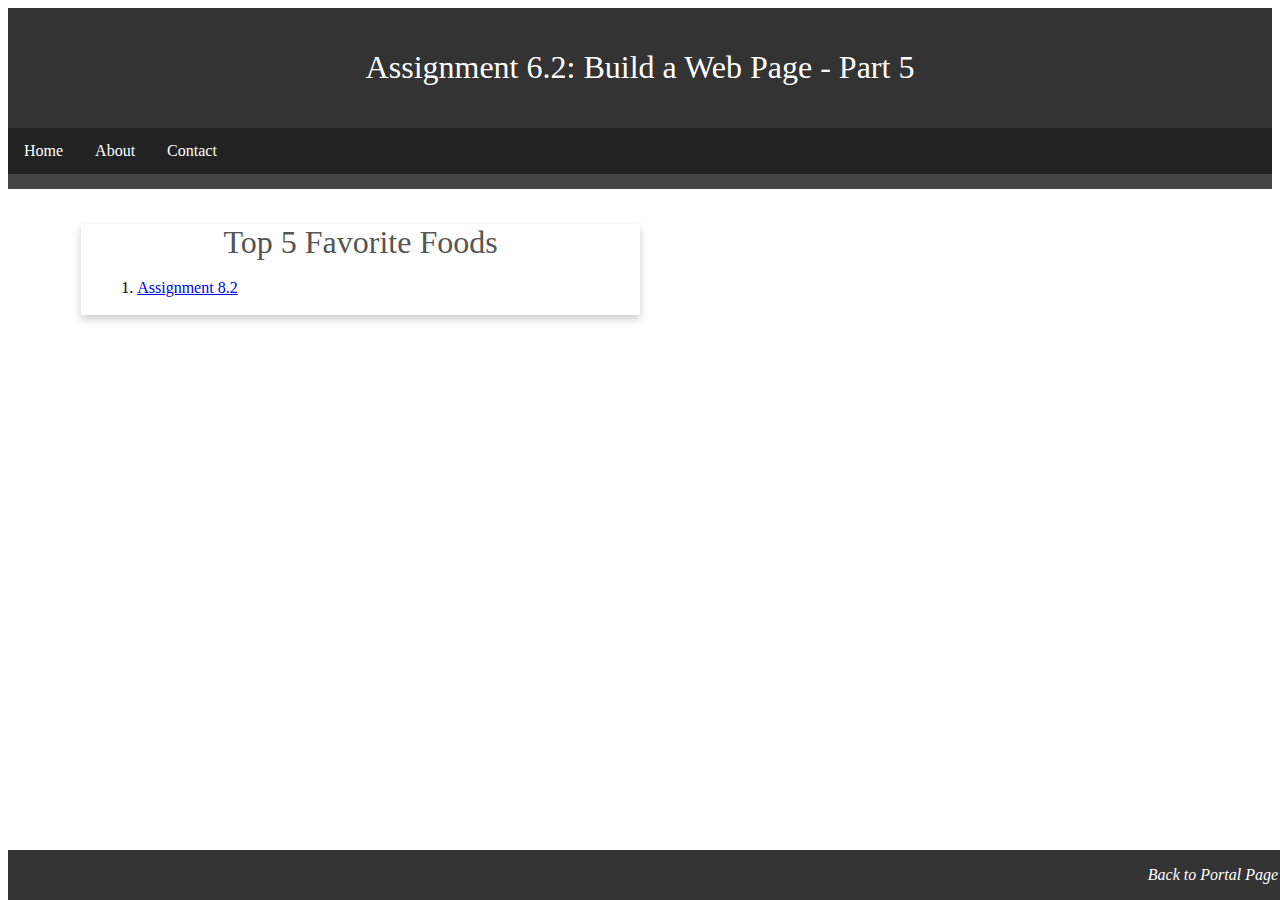
<file: index.html>
<!DOCTYPE html>
<html lang="en">

<head>
    <meta charset="UTF-8">
    <meta name="viewport" content="width=device-width, initial-scale=1.0">
    <title>CSD 340 Web Development with HTML and CSS</title>
    <link rel="stylesheet" href="styles.css">
</head>

<body>
    <header>
        <h1>Assignment 6.2: Build a Web Page - Part 5</h1>
    </header>
    <div id="navbar">
        <a href="#">Home</a>
        <a href="#">About</a>
        <a href="#">Contact</a>
    </div>

    <div id="container">
        <div class="card">
            <div class="card-title">Top 5 Favorite Foods</div>
            <div class="card-content">
                <ol>
                    <li><a href="https://wbhudgins.github.io/csd-340/module-8/Hudgins_Mod8_2.html" target="_blank">Assignment 8.2</a></li>
                </ol>
            </div>
        </div>
    </div>

    <footer>
        <p><a href="#">Back to Portal Page</a></p>
    </footer>
</body>

</html>
</file>
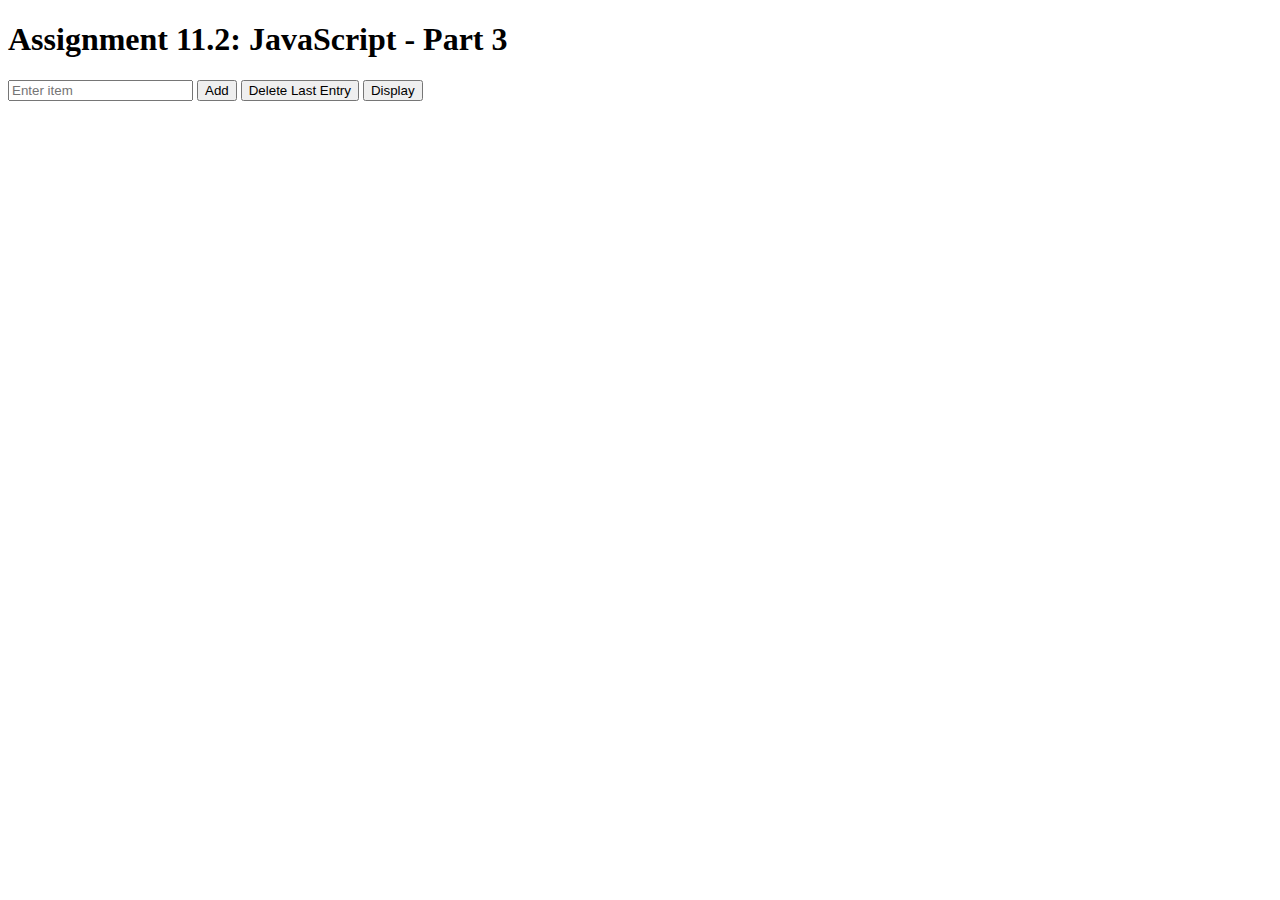
<file: module-11/index.html>
<!DOCTYPE html>
<html lang="en">

<head>
    <meta charset="UTF-8">
    <meta name="viewport" content="width=device-width, initial-scale=1.0">
    <title>CSD 340 Web Development with HTML and CSS</title>
    <script type="text/javascript">
        let itemsArray = [];

        function addItem() {
            let textBoxValue = document.getElementById('itemInput').value;
            itemsArray.push(textBoxValue);
            alert('Added: ' + textBoxValue + ' at position ' + itemsArray.length);
        }

        function deleteLastItem() {
            if (itemsArray.length > 0) {
                let deletedItem = itemsArray.pop();
                alert('Deleted: ' + deletedItem);
            } else {
                alert('No items to delete.');
            }
        }

        function displayItems() {
            let displayArea = document.getElementById('displayArea');
            displayArea.innerHTML = '';  // Clear previous contents
            itemsArray.forEach((item, index) => {
                displayArea.innerHTML += (index + 1) + '. ' + item + '<br>';
            });
        }
    </script>
</head>

<body>
    <h1>Assignment 11.2: JavaScript - Part 3</h1>

    <input type="text" id="itemInput" placeholder="Enter item">
    <button onclick="addItem()">Add</button>
    <button onclick="deleteLastItem()">Delete Last Entry</button>
    <button onclick="displayItems()">Display</button>

    <div id="displayArea"></div>

</body>

</html>
</file>
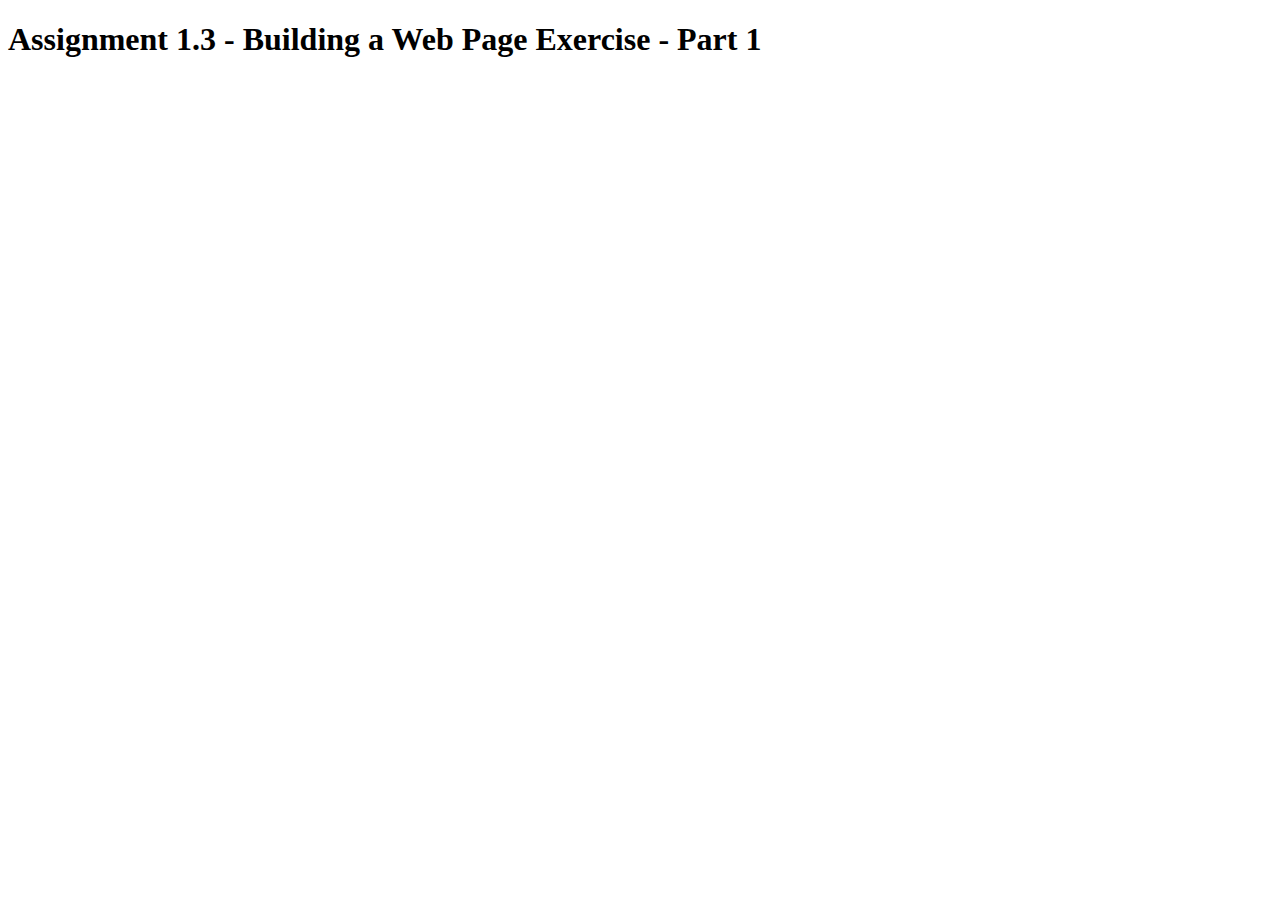
<file: module-1/hudgins_Mod1_3.html>
<!-- Prof. Sue Sampson : Assignment 1.3 -->
<!DOCTYPE html>
<html lang="en">

<head>
    <meta charset="UTF-8">
    <meta name="viewport" content="width=device-width, initial-scale=1.0">
    <title>CSD 340 Web Development with HTML and CSS</title>
</head>

<body>
    <h1>Assignment 1.3 - Building a Web Page Exercise - Part 1</h1>
</body>

</html>
</file>
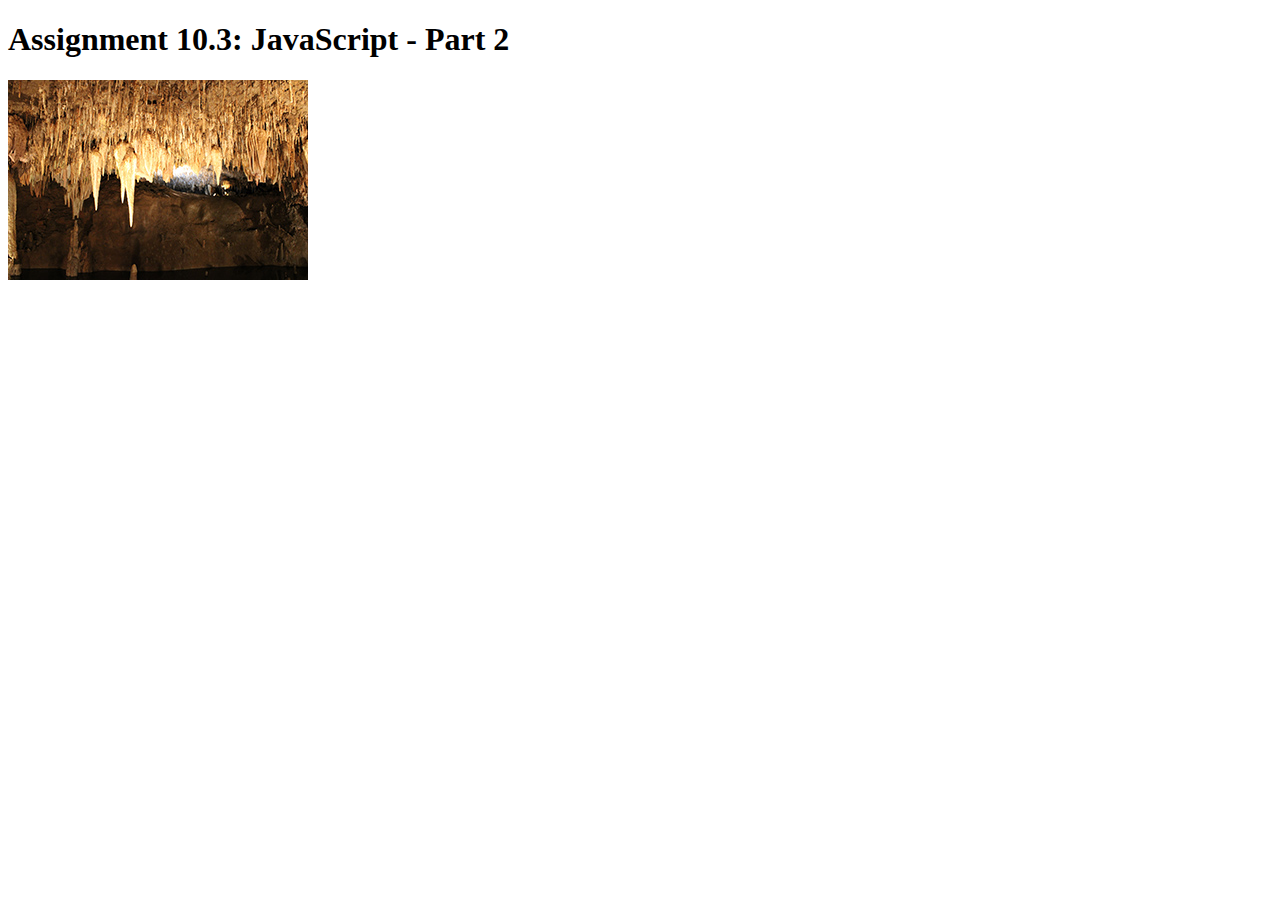
<file: module-10/Hudgins_Mod10_3.html>
<!DOCTYPE html>
<html lang="en">

<head>
    <meta charset="UTF-8">
    <meta name="viewport" content="width=device-width, initial-scale=1">
    <title>CSD 340 Web Development with HTML and CSS</title>
</head>

<body>
    <h1>Assignment 10.3: JavaScript - Part 2</h1>

    <img id="changeable-image" src="images/cave.jpg" alt="Hover to change image" onmouseover="changeImage()"
        onmouseout="resetImage()" onclick="imageClicked()" />

    <script>
        function imageClicked() {
            alert("Image Clicked!");
        }

        function changeImage() {
            document.getElementById('changeable-image').src = 'images/moon.jpg';
        }

        function resetImage() {
            document.getElementById('changeable-image').src = 'images/cave.jpg';
        }
    </script>
</body>

</html>
</file>
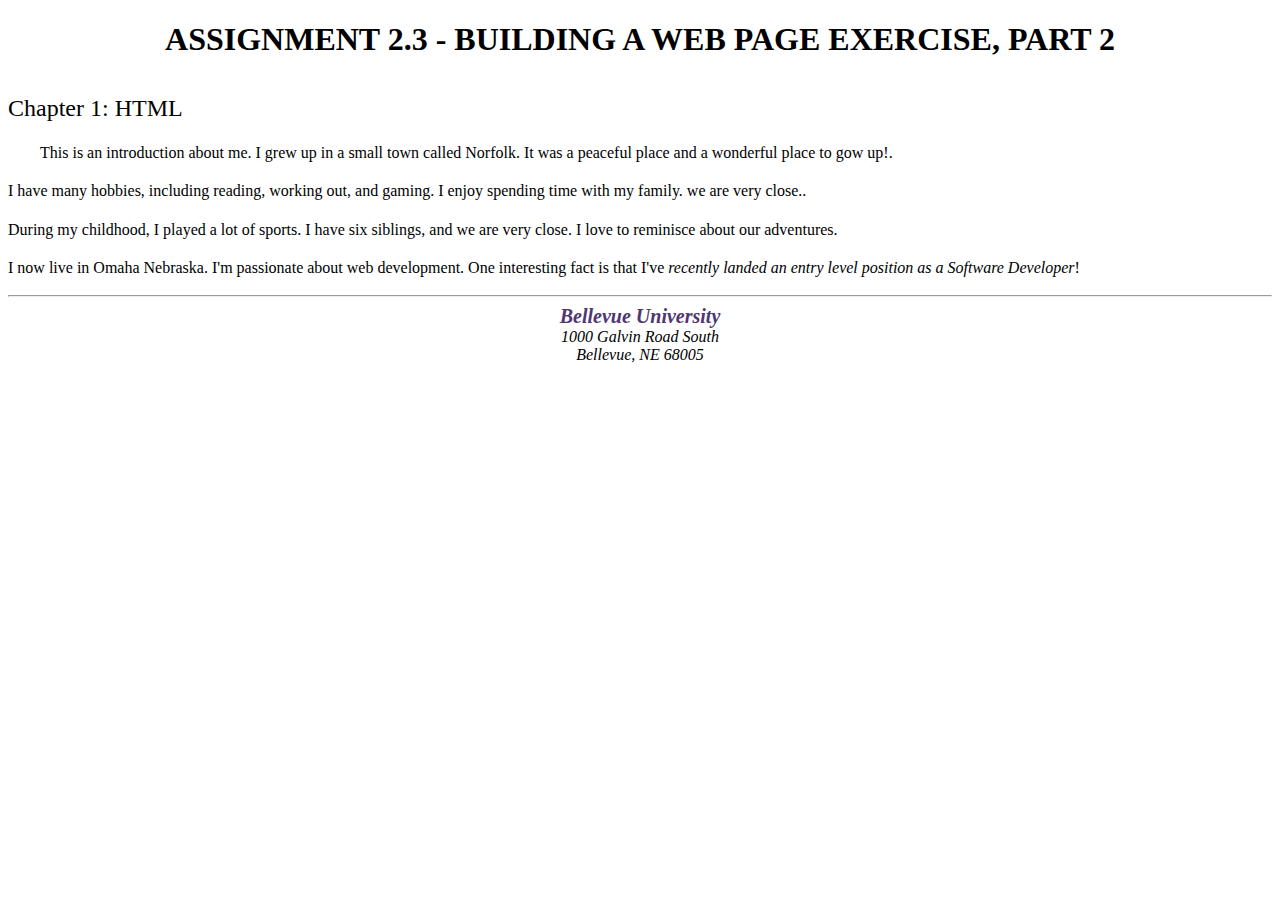
<file: module-2/hudgins_Mod2_2.html>
<!DOCTYPE html>
<html lang="en">

<head>
    <meta charset="UTF-8">
    <meta name="viewport" content="width=device-width, initial-scale=1.0">
    <meta http-equiv="X-UA-Compatible" content="ie=edge">
    <meta name="description" content="Assignment for CSD 340">
    <link rel="stylesheet" href="hudgins_Mod2_2.css">
    <title>CSD 340 Development with HTML and CSS</title>
</head>

<body>
    <div id="container">
        <h1>Assignment 2.3 - Building a Web Page Exercise, Part 2</h1>
        <h2>Chapter 1: HTML</h2>

        <p class="intro">This is an introduction about me. I grew up in a small town called Norfolk. It was a peaceful place and a wonderful place to gow up!.</p>
        <p>I have many hobbies, including reading, working out, and gaming. I enjoy spending time with my family. we are very close..</p>
        <p>During my childhood, I played a lot of sports. I have six siblings, and we are very close. I love to
            reminisce about our adventures.</p>
        <p>I now live in Omaha Nebraska. I'm passionate about web development. One interesting fact is that I've <span
                class="sentence">recently landed an entry level position as a Software Developer</span>!</p>

        <hr />

        <address>
            <a href="https://www.bellevue.edu/" style="display: block;">Bellevue University</a>
            1000 Galvin Road South<br>
            Bellevue, NE 68005
        </address>
    </div>
</body>

</html>
</file>
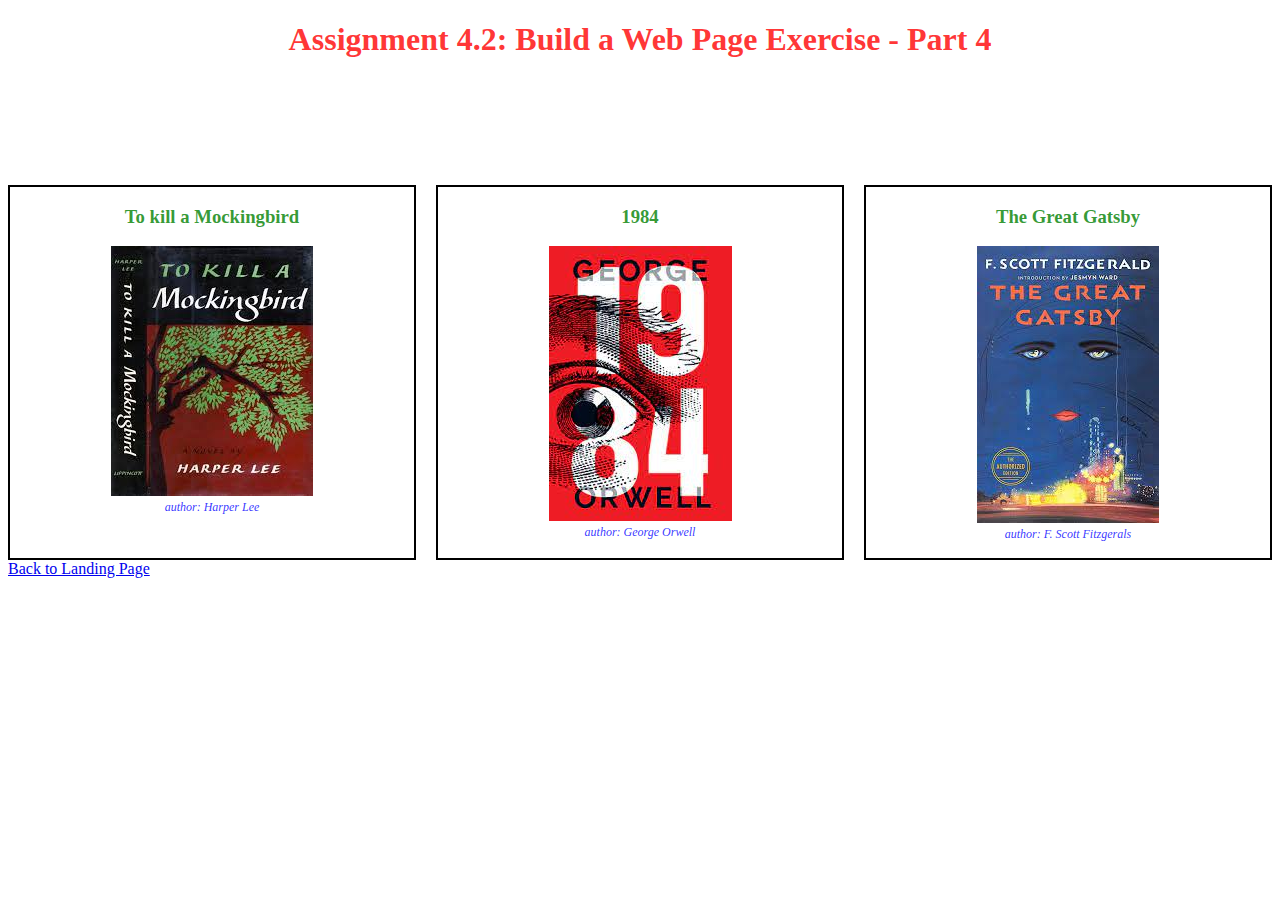
<file: module-4/Hudgins_Module4_2.html>
<!DOCTYPE html>
<html>

<head>
    <title>CSD 340 Web Development with HTML and CSS</title>
    <link rel="stylesheet" type="text/css" href="Hudgins_Module4_2.css">
</head>

<body>

    <div id="container">
        <h1>Assignment 4.2: Build a Web Page Exercise - Part 4</h1>

        <div id="image-gallery">
            <div class="grid-item">
                <h3>To kill a Mockingbird</h3>
                <figure>
                    <img src="images/book1.jpg" alt="Book 1">
                    <figcaption>author: Harper Lee</figcaption>
                </figure>
            </div>

            <div class="grid-item">
                <h3>1984</h3>
                <figure>
                    <img src="images/book2.jpg" alt="Book 2">
                    <figcaption>author: George Orwell</figcaption>
                </figure>
            </div>

            <div class="grid-item">
                <h3>The Great Gatsby</h3>
                <figure>
                    <img src="images/book3.jpg" alt="Book 3">
                    <figcaption>author: F. Scott Fitzgerals</figcaption>
                </figure>
            </div>
        </div>

        <a href="index.html">Back to Landing Page</a>
    </div>

</body>

</html>
</file>
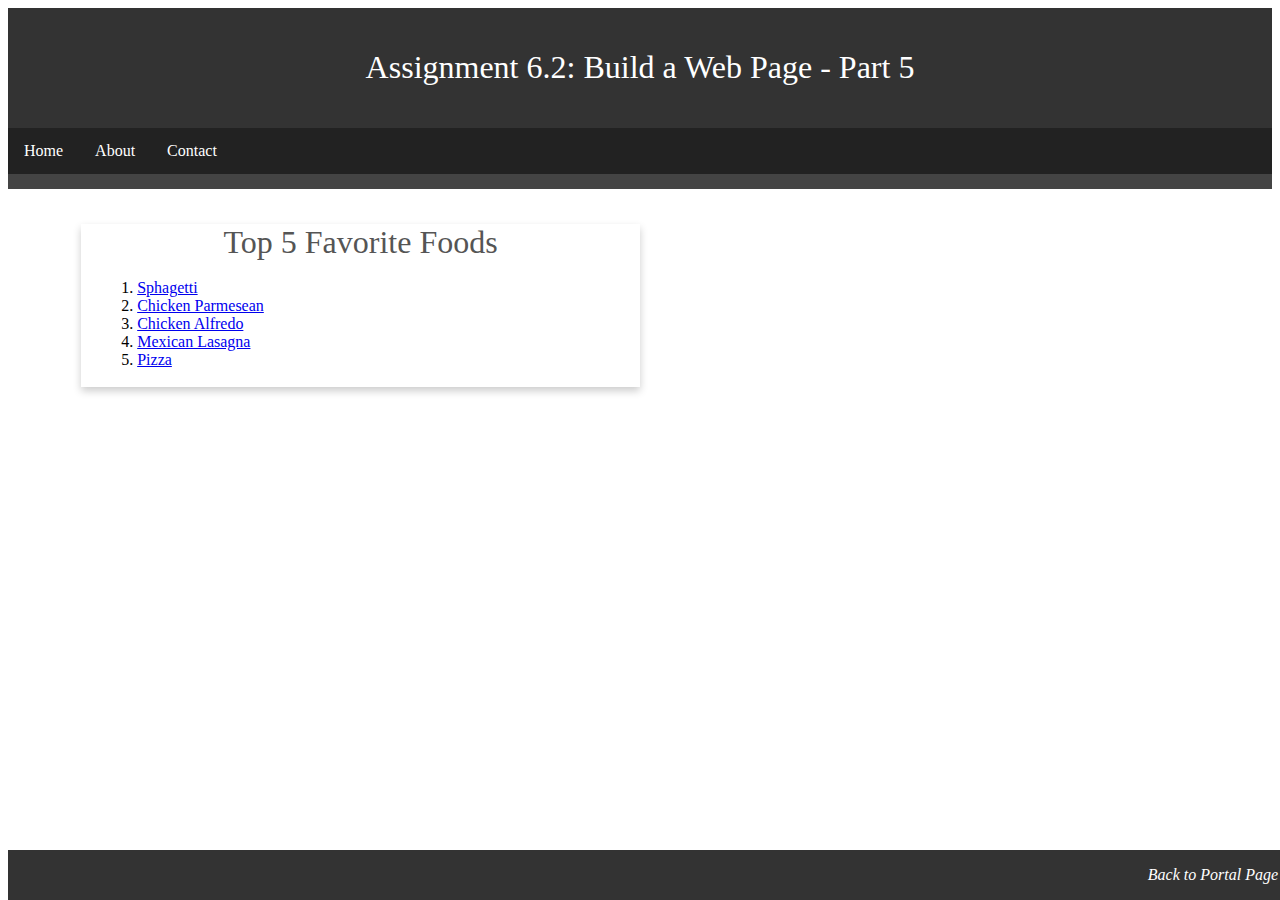
<file: module-6/Wyatt_Mod6_2.html>
<!DOCTYPE html>
<html lang="en">

<head>
    <meta charset="UTF-8">
    <meta name="viewport" content="width=device-width, initial-scale=1.0">
    <title>CSD 340 Web Development with HTML and CSS</title>
    <link rel="stylesheet" href="Wyatt_Mod6_2.css">
</head>

<body>
    <header>
        <h1>Assignment 6.2: Build a Web Page - Part 5</h1>
    </header>
    <div id="navbar">
        <a href="#">Home</a>
        <a href="#">About</a>
        <a href="#">Contact</a>
    </div>
    <div id="container">
        <div class="card">
            <div class="card-title">Top 5 Favorite Foods</div>
            <div class="card-content">
                <ol>
                    <li><a href="https://lilluna.com/spaghetti-recipe/" target="_blank">Sphagetti</a></li>
                    <li><a href="https://www.allrecipes.com/recipe/223042/chicken-parmesan/" target="_blank">Chicken Parmesean</a></li>
                    <li><a href="https://bellyfull.net/chicken-alfredo-recipe/" target="_blank">Chicken Alfredo</a></li>
                    <li><a href="https://amandascookin.com/mexican-lasagna/" target="_blank">Mexican Lasagna</a></li>
                    <li><a href="https://thefoodcharlatan.com/homemade-pizza-recipe/" target="_blank">Pizza</a></li>
                </ol>
            </div>
        </div>
    </div>
    <footer>
        <p><a href="#">Back to Portal Page</a></p>
    </footer>
</body>

</html>
</file>
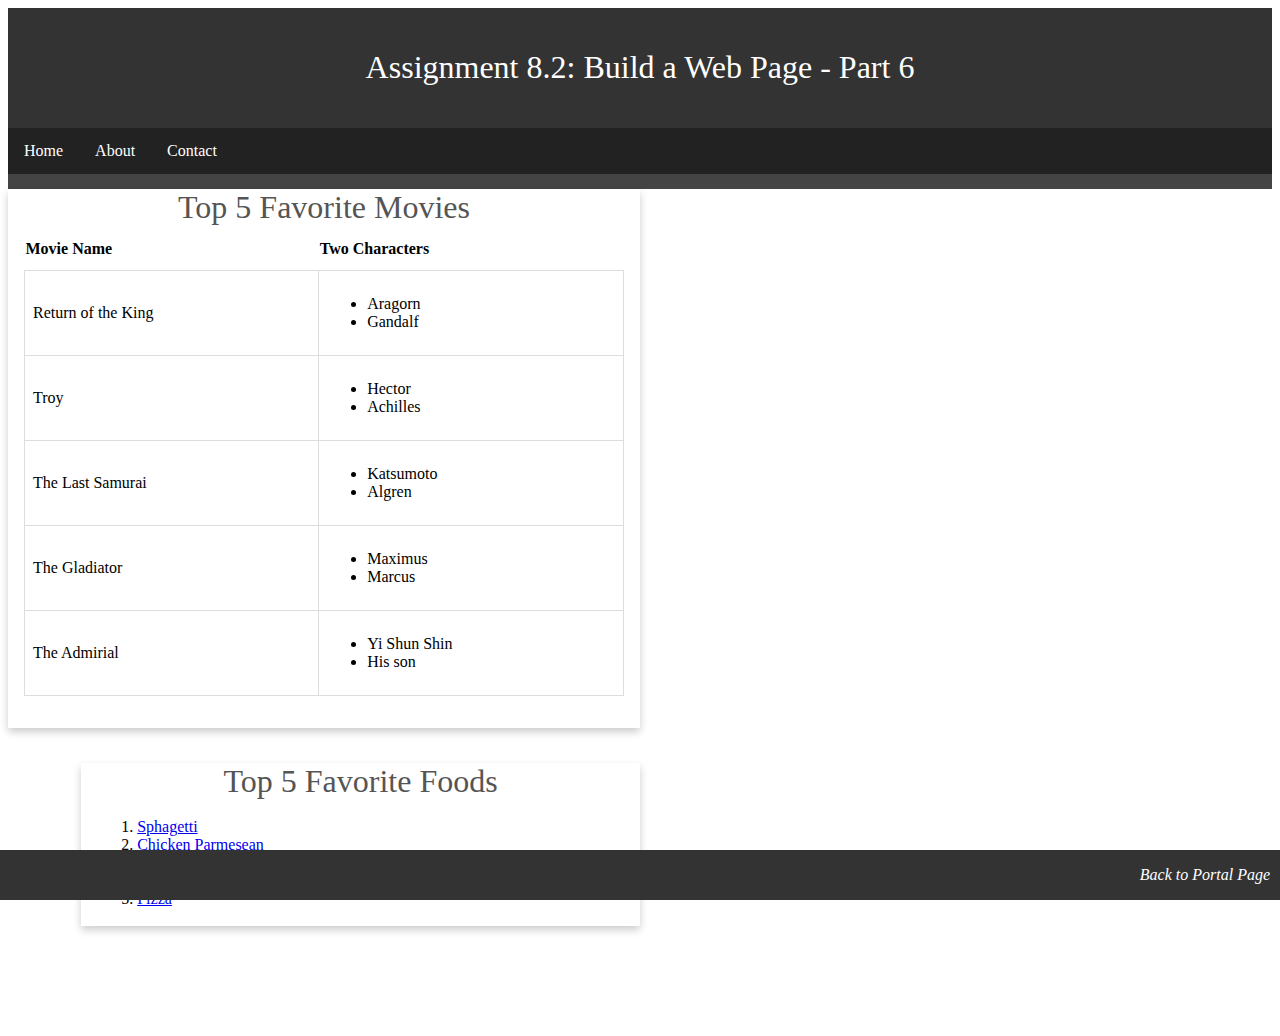
<file: module-8/Hudgins_Mod8_2.html>
<!DOCTYPE html>
<html lang="en">

<head>
    <meta charset="UTF-8">
    <meta name="viewport" content="width=device-width, initial-scale=1.0">
    <title>CSD 340 Web Development with HTML and CSS</title>
    <link rel="stylesheet" href="Hudgins_Mod8_2.css">
</head>

<body>
    <header>
        <h1>Assignment 8.2: Build a Web Page - Part 6</h1>
    </header>
    <div id="navbar">
        <a href="#">Home</a>
        <a href="#">About</a>
        <a href="#">Contact</a>
    </div>

    <div class="card">
        <div class="card-title">Top 5 Favorite Movies</div>
        <div class="card-content">
            <table id="movies">
                <thead>
                    <tr>
                        <th>Movie Name</th>
                        <th>Two Characters</th>
                    </tr>
                </thead>
                <tbody>
                    <tr>
                        <td>Return of the King</td>
                        <td>
                            <ul>
                                <li>Aragorn</li>
                                <li>Gandalf</li>
                            </ul>
                        </td>
                    </tr>
                    <tr>
                        <td>Troy</td>
                        <td>
                            <ul>
                                <li>Hector</li>
                                <li>Achilles</li>
                            </ul>
                        </td>
                    </tr>
                    <tr>
                        <td>The Last Samurai</td>
                        <td>
                            <ul>
                                <li>Katsumoto</li>
                                <li>Algren</li>
                            </ul>
                        </td>
                    </tr>
                    <tr>
                        <td>The Gladiator</td>
                        <td>
                            <ul>
                                <li>Maximus</li>
                                <li>Marcus</li>
                            </ul>
                        </td>
                    </tr>
                    <tr>
                        <td>The Admirial</td>
                        <td>
                            <ul>
                                <li>Yi Shun Shin</li>
                                <li>His son</li>
                            </ul>
                        </td>
                    </tr>
                </tbody>
            </table>
        </div>
    </div>

    <div id="container">
        <div class="card">
            <div class="card-title">Top 5 Favorite Foods</div>
            <div class="card-content">
                <ol>
                    <li><a href="https://lilluna.com/spaghetti-recipe/" target="_blank">Sphagetti</a></li>
                    <li><a href="https://www.allrecipes.com/recipe/223042/chicken-parmesan/" target="_blank">Chicken Parmesean</a></li>
                    <li><a href="https://bellyfull.net/chicken-alfredo-recipe/" target="_blank">Chicken Alfredo</a></li>
                    <li><a href="https://amandascookin.com/mexican-lasagna/" target="_blank">Mexican Lasagna</a></li>
                    <li><a href="https://thefoodcharlatan.com/homemade-pizza-recipe/" target="_blank">Pizza</a></li>
                </ol>
            </div>
        </div>
    </div>

    <footer>
        <p><a href="#">Back to Portal Page</a></p>
    </footer>
</body>
</html>
</file>
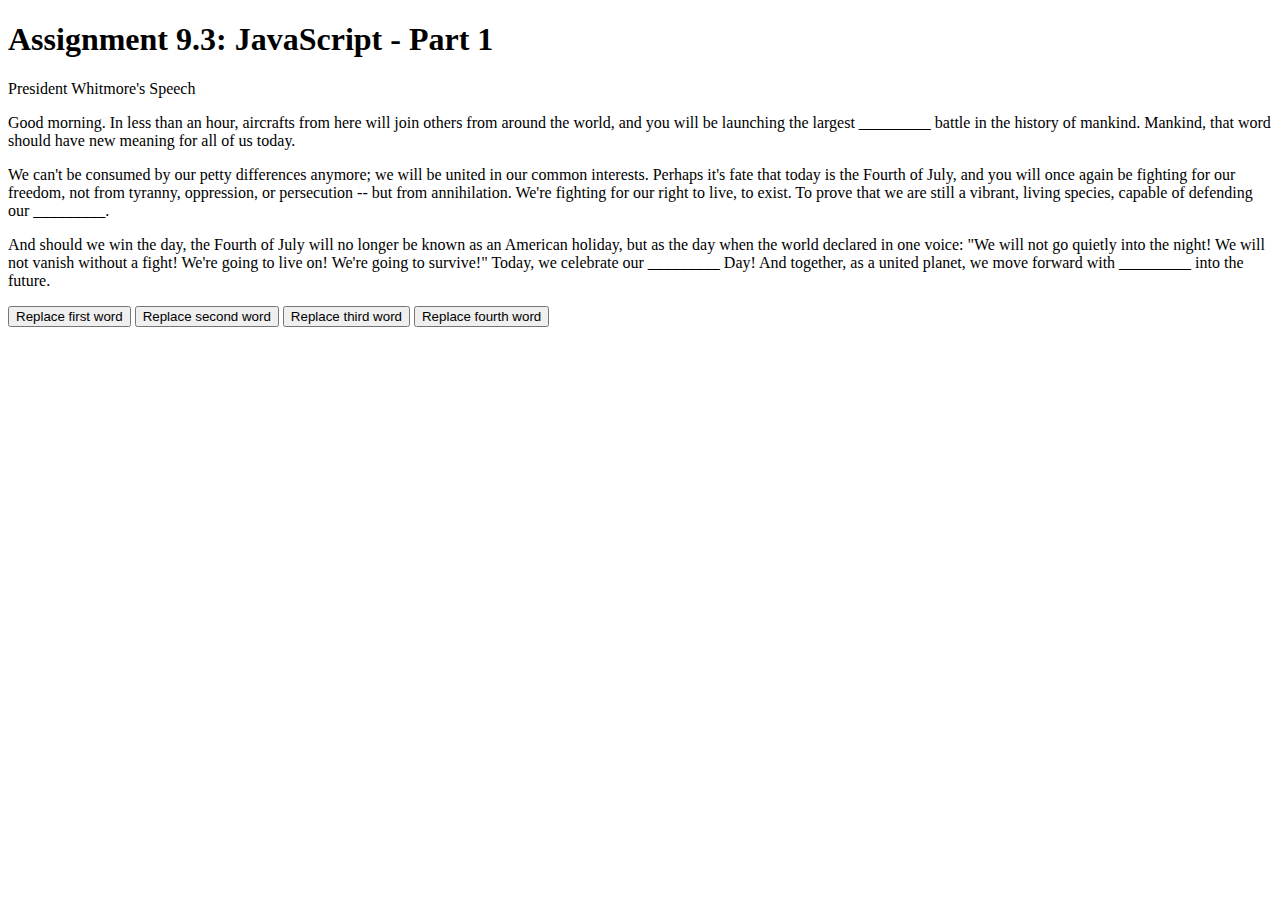
<file: module-9/Hudgins_Mod3.html>
<!DOCTYPE html>
<html lang="en">
<head>
    <meta charset="UTF-8">
    <meta name="viewport" content="width=device-width, initial-scale=1.0">
    <title>CSD 340 Web Development with HTML and CSS - Assignment 9.2</title>

    <script>
        var firstWord = "aerial";
        var secondWord = "extraterrestrial";
        var thirdWord = "humanity";
        var fourthWord = "hope";
    </script>
</head>
<body>
    <h1>Assignment 9.3: JavaScript - Part 1</h1>
    
    <p>President Whitmore's Speech</p>
    <p>Good morning. In less than an hour, aircrafts from here will join others from around the world, and you will be
        launching the largest <span id="first">_________</span> battle in the history of mankind. Mankind, that word should
        have new meaning for all of us today.</p>
    
    <p>We can't be consumed by our petty differences anymore; we will be united in our common interests. Perhaps it's fate
        that today is the Fourth of July, and you will once again be fighting for our freedom, not from tyranny, oppression,
        or persecution -- but from annihilation. We're fighting for our right to live, to exist. To prove that we are still
        a vibrant, living species, capable of defending our <span id="second">_________</span>.</p>
    
    <p>And should we win the day, the Fourth of July will no longer be known as an American holiday, but as the day when the
        world declared in one voice: "We will not go quietly into the night! We will not vanish without a fight! We're going
        to live on! We're going to survive!" Today, we celebrate our <span id="third">_________</span> Day! And together, as
        a united planet, we move forward with <span id="fourth">_________</span> into the future.</p>
    
    <p>
        <button type="button" onclick="document.getElementById('first').innerHTML = firstWord">Replace first word</button>
        <button type="button" onclick="document.getElementById('second').innerHTML = secondWord">Replace second
            word</button>
        <button type="button" onclick="document.getElementById('third').innerHTML = thirdWord">Replace third word</button>
        <button type="button" onclick="document.getElementById('fourth').innerHTML = fourthWord">Replace fourth
            word</button>
    </p>
</body>
</html>
</file>
<file: styles.css>
header {
    background-color: #333;
    color: white;
    padding: 20px;
    text-align: center;
}

h1 {
    font-weight: 400;
}

#navbar {
    overflow: hidden;
    background-color: #222;
    border-bottom: 15px solid #444;
}

#navbar a {
    float: left;
    display: block;
    color: white;
    text-align: center;
    padding: 14px 16px;
    text-decoration: none;
}

#navbar a:hover {
    background-color: #ddd;
    color: black;
}

#container {
    margin: 2% 5% 2% 5%;
    padding: 10px;
}

.card {
    box-shadow: 0 4px 8px 0 rgba(0, 0, 0, 0.2);
    transition: 0.3s;
    width: 50%;
}

.card:hover {
    box-shadow: 0 8px 16px 0 rgba(0, 0, 0, 0.2);
}

.card-title {
    text-align: center;
    font-size: 2em;
    color: #555;
    font-weight: 400;
}

.card-content {
    padding: 2px 16px;
}

footer {
    background-color: #333;
    position: absolute;
    bottom: 0;
    width: 100%;
}

footer p {
    color: white;
    font-weight: 400;
    float: right;
    padding-right: 10px;
    font-style: italic;
}

footer a {
    text-decoration: none;
    color: white;
}

footer a:hover {
    text-decoration: underline;
}
</file>
<file: module-2/hudgins_Mod2_2.css>
html,
body {
    font-size: 16px;
}

p {
    font-weight: 400;
    line-height: 1.4em;
}

h1 {
    font-weight: 700;
    text-transform: uppercase;
    text-align: center;
}

h2 {
    font-weight: 500;
    text-align: left;
    padding-top: 15px;
}

address {
    text-align: center;
}

a {
    font-weight: bold;
    font-size: 1.25em;
    color: #4F3674;
    text-decoration: none;
}

a:hover {
    text-decoration: underline;
    background-color: #D6A800;
}

a:visited {
    /* Styling of your choosing goes here. E.g. */
    color: #A367B5;
}

.sentence {
    font-style: italic;
}

.intro {
    text-indent: 2em;
}
</file>
<file: module-4/Hudgins_Module4_2.css>
#container {
    width: 100%;
    margin: auto;
}

h1 {
    text-align: center;
    color: rgba(255, 0, 0, 0.8);
}

#image-gallery {
    display: grid;
    grid-template-columns: 1fr 1fr 1fr;
    margin-top: 10%;
    gap: 20px;
}
    
.grid-item {
    border: 2px solid black;
    /* Added border around each grid-item */
}

.grid-item h3 {
    text-align: center;
    color: rgba(0, 128, 0, 0.8);
}

figure {
    text-align: center;
}

figcaption {
    font-style: italic;
    font-size: .75em;
    color: rgba(0, 0, 255, 0.8);
}
</file>
<file: module-6/Wyatt_Mod6_2.css>
header {
    background-color: #333;
    color: white;
    padding: 20px;
    text-align: center;
}

h1 {
    font-weight: 400;
}

#navbar {
    overflow: hidden;
    background-color: #222;
    border-bottom: 15px solid #444;
}

#navbar a {
    float: left;
    display: block;
    color: white;
    text-align: center;
    padding: 14px 16px;
    text-decoration: none;
}

#navbar a:hover {
    background-color: #ddd;
    color: black;
}

#container {
    margin: 2% 5% 2% 5%;
    padding: 10px;
}

.card {
    box-shadow: 0 4px 8px 0 rgba(0, 0, 0, 0.2);
    transition: 0.3s;
    width: 50%;
}

.card:hover {
    box-shadow: 0 8px 16px 0 rgba(0, 0, 0, 0.2);
}

.card-title {
    text-align: center;
    font-size: 2em;
    color: #555;
    font-weight: 400;
}

.card-content {
    padding: 2px 16px;
}

footer {
    background-color: #333;
    position: absolute;
    bottom: 0;
    width: 100%;
}

footer p {
    color: white;
    font-weight: 400;
    float: right;
    padding-right: 10px;
    font-style: italic;
}

footer a {
    text-decoration: none;
    color: white;
}

footer a:hover {
    text-decoration: underline;
}
</file>
<file: module-8/Hudgins_Mod8_2.css>
header {
    background-color: #333;
    color: white;
    padding: 20px;
    text-align: center;
}

h1 {
    font-weight: 400;
}

#navbar {
    overflow: hidden;
    background-color: #222;
    border-bottom: 15px solid #444;
}

#navbar a {
    float: left;
    display: block;
    color: white;
    text-align: center;
    padding: 14px 16px;
    text-decoration: none;
}

#navbar a:hover {
    background-color: #ddd;
    color: black;
}

#container {
    margin: 2% 5% 100px 5%;
    /* Modified based on new rules */
    padding: 10px;
}

.card {
    box-shadow: 0 4px 8px 0 rgba(0, 0, 0, 0.2);
    transition: 0.3s;
    width: 50%;
}

.card:hover {
    box-shadow: 0 8px 16px 0 rgba(0, 0, 0, 0.2);
}

.card-title {
    text-align: center;
    font-size: 2em;
    color: #555;
    font-weight: 400;
}

.card-content {
    padding: 2px 16px;
}

#movies {
    border-collapse: collapse;
    width: 100%;
    margin-bottom: 30px;
}

#movies th {
    padding-top: 12px;
    padding-bottom: 12px;
    text-align: left;
}

#movies td {
    border: 1px solid #ddd;
    padding: 8px;
}

footer {
    background-color: #333;
    position: fixed;
    /* Modified based on new rules */
    bottom: 0;
    left: 0;
    /* Added based on new rules */
    width: 100%;
}

footer p {
    color: white;
    font-weight: 400;
    float: right;
    padding-right: 10px;
    font-style: italic;
}

footer a {
    text-decoration: none;
    color: white;
}

footer a:hover {
    text-decoration: underline;
}
</file>
